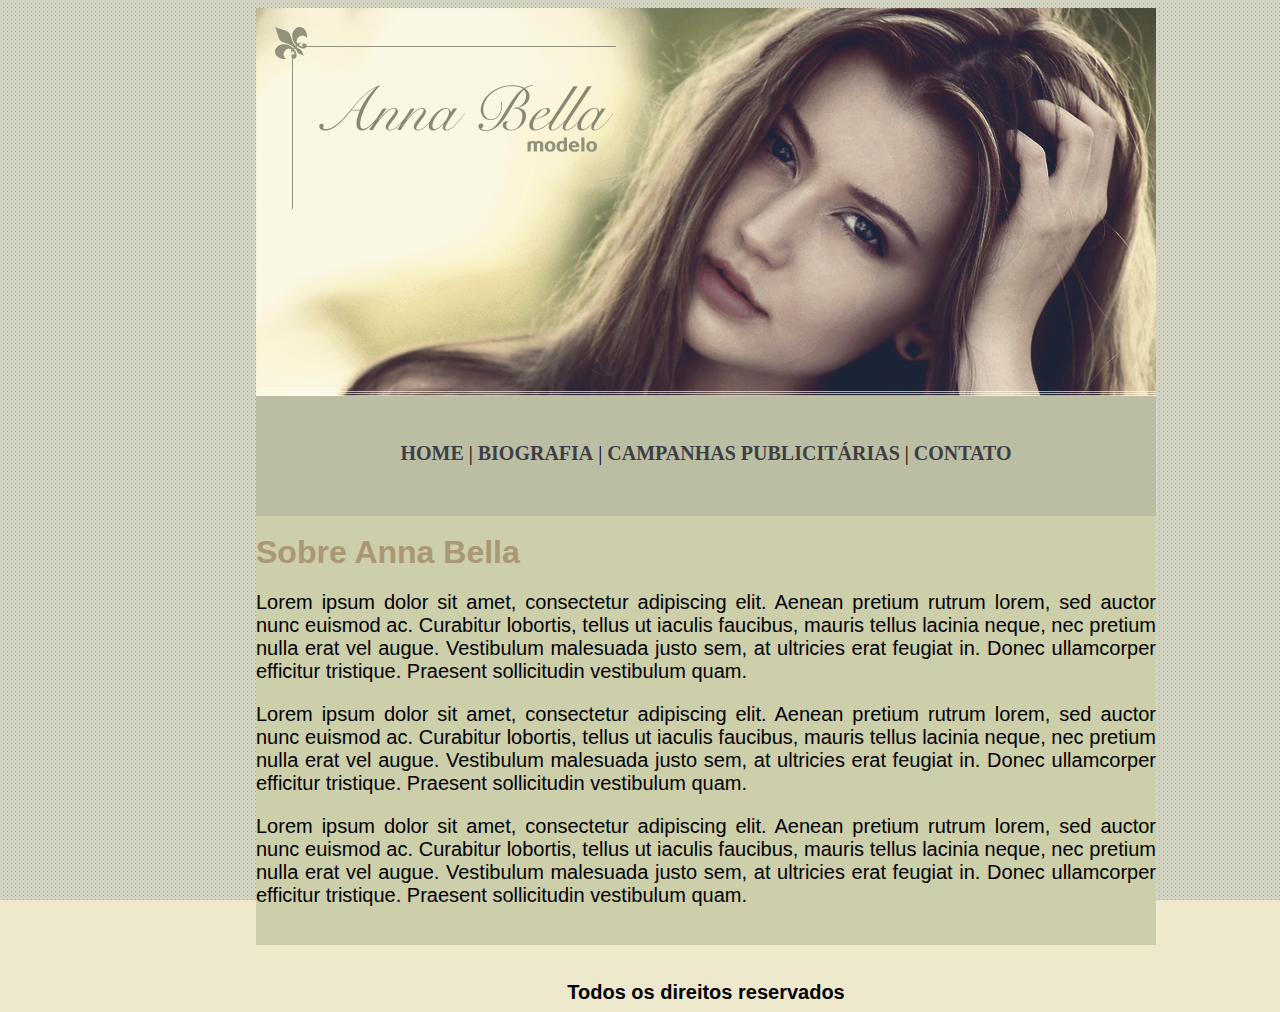
<file: index.html>
<!DOCTYPE html>
<html>
<head>
	<meta charset="utf-8">
	<meta name="viewport" content="width=device-width, initial-scale=1">
	<title>Ana Bella</title>

	<link rel="stylesheet" type="text/css" href="style/style.css">

</head>

<body id="fundo" style="margin-left: 20%;">

	<div class="capa1" ></div>

	<div>
		<ul class="fundoDiv2">
			<br><br>
			<a href=""><span>HOME</span></a> |
			<a href="biografia.html"><span>BIOGRAFIA</span></a> |
			<a href="campanhas.html"><span>CAMPANHAS PUBLICITÁRIAS</span></a> |
			<a href="contato.html"><span>CONTATO</span></a>
		</ul>
	</div>

	<div class="fundoDiv3">
		<br>
		<h1>Sobre Anna Bella</h1>
		<p>
			Lorem ipsum dolor sit amet, consectetur adipiscing elit. Aenean pretium rutrum lorem, sed auctor nunc euismod ac. Curabitur lobortis, tellus ut iaculis faucibus, mauris tellus lacinia neque, nec pretium nulla erat vel augue. Vestibulum malesuada justo sem, at ultricies erat feugiat in. Donec ullamcorper efficitur tristique. Praesent sollicitudin vestibulum quam.
		</p>

		<p>
			Lorem ipsum dolor sit amet, consectetur adipiscing elit. Aenean pretium rutrum lorem, sed auctor nunc euismod ac. Curabitur lobortis, tellus ut iaculis faucibus, mauris tellus lacinia neque, nec pretium nulla erat vel augue. Vestibulum malesuada justo sem, at ultricies erat feugiat in. Donec ullamcorper efficitur tristique. Praesent sollicitudin vestibulum quam.
		</p>

		<p>
			Lorem ipsum dolor sit amet, consectetur adipiscing elit. Aenean pretium rutrum lorem, sed auctor nunc euismod ac. Curabitur lobortis, tellus ut iaculis faucibus, mauris tellus lacinia neque, nec pretium nulla erat vel augue. Vestibulum malesuada justo sem, at ultricies erat feugiat in. Donec ullamcorper efficitur tristique. Praesent sollicitudin vestibulum quam.
		</p>
		<br>
	</div>

</body>

<br><br>
<div class="footer">Todos os direitos reservados</div>
</html>
</file>
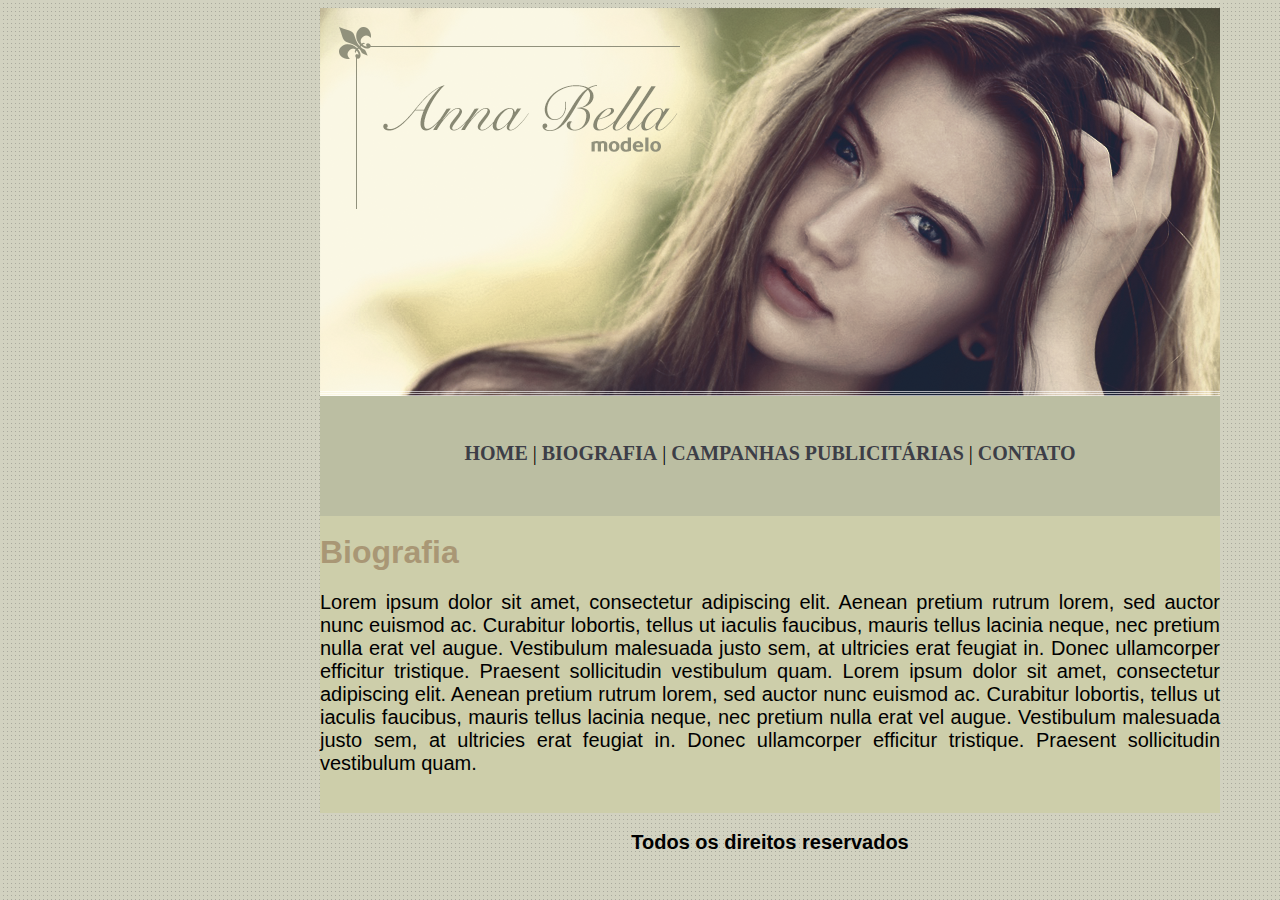
<file: biografia.html>
<!DOCTYPE html>
<html>
<head>
	<meta charset="utf-8">
	<meta name="viewport" content="width=device-width, initial-scale=1">
	<title>Biografia</title>

	<link rel="stylesheet" type="text/css" href="style/style.css">

</head>

<body id="fundo" style="margin-left: 320px;">

	<div class="capa1" ></div>

	<div>
		<ul class="fundoDiv2">
			<br><br>
			<a href="index.html"><span>HOME</span></a> |
			<a href=""><span>BIOGRAFIA</span></a> |
			<a href="campanhas.html"><span>CAMPANHAS PUBLICITÁRIAS</span></a> |
			<a href="contato.html"><span>CONTATO</span></a>
		</ul>
	</div>

	<div class="fundoDiv3">
		<br>
		<h1>Biografia</h1>
		<p>
			Lorem ipsum dolor sit amet, consectetur adipiscing elit. Aenean pretium rutrum lorem, sed auctor nunc euismod ac. Curabitur lobortis, tellus ut iaculis faucibus, mauris tellus lacinia neque, nec pretium nulla erat vel augue. Vestibulum malesuada justo sem, at ultricies erat feugiat in. Donec ullamcorper efficitur tristique. Praesent sollicitudin vestibulum quam.
			Lorem ipsum dolor sit amet, consectetur adipiscing elit. Aenean pretium rutrum lorem, sed auctor nunc euismod ac. Curabitur lobortis, tellus ut iaculis faucibus, mauris tellus lacinia neque, nec pretium nulla erat vel augue. Vestibulum malesuada justo sem, at ultricies erat feugiat in. Donec ullamcorper efficitur tristique. Praesent sollicitudin vestibulum quam.
		</p>
		<br>

	</div>

</body>

<br>
<div class="footer">Todos os direitos reservados</div>
</html>
</file>
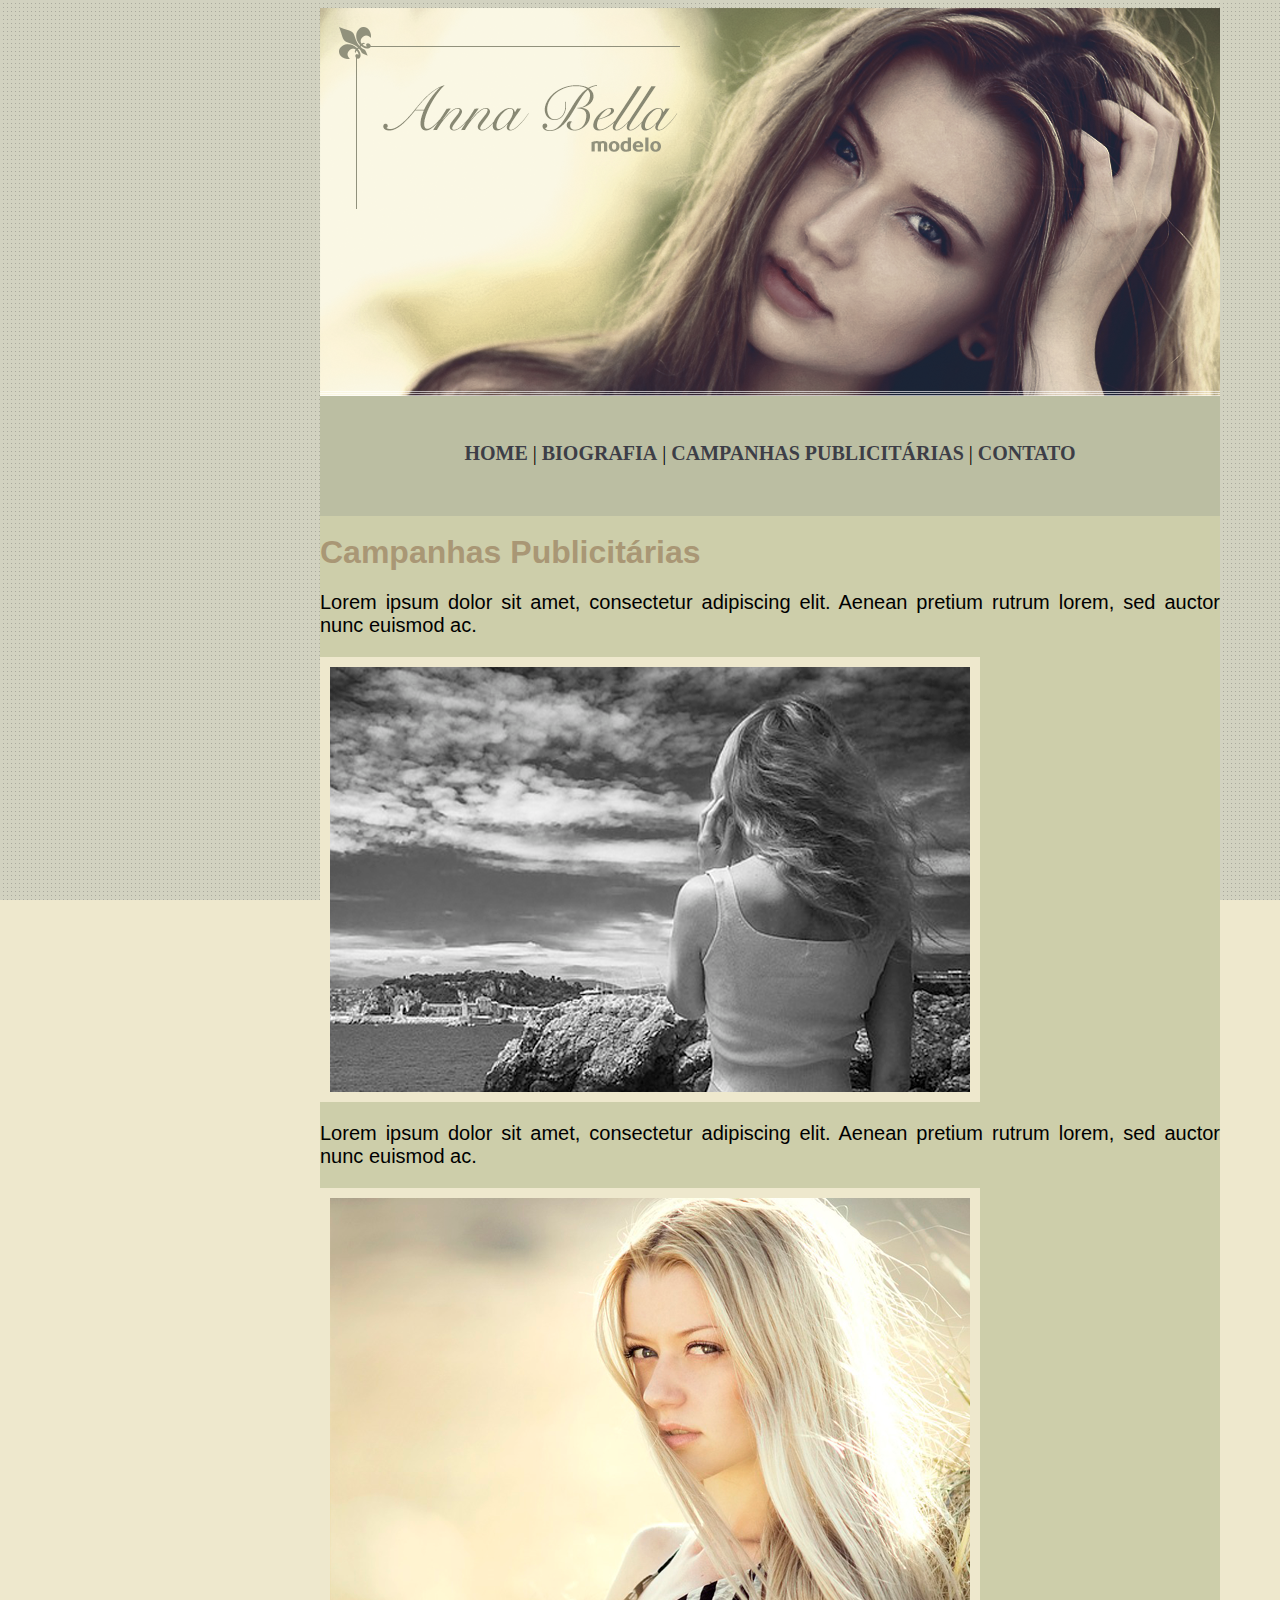
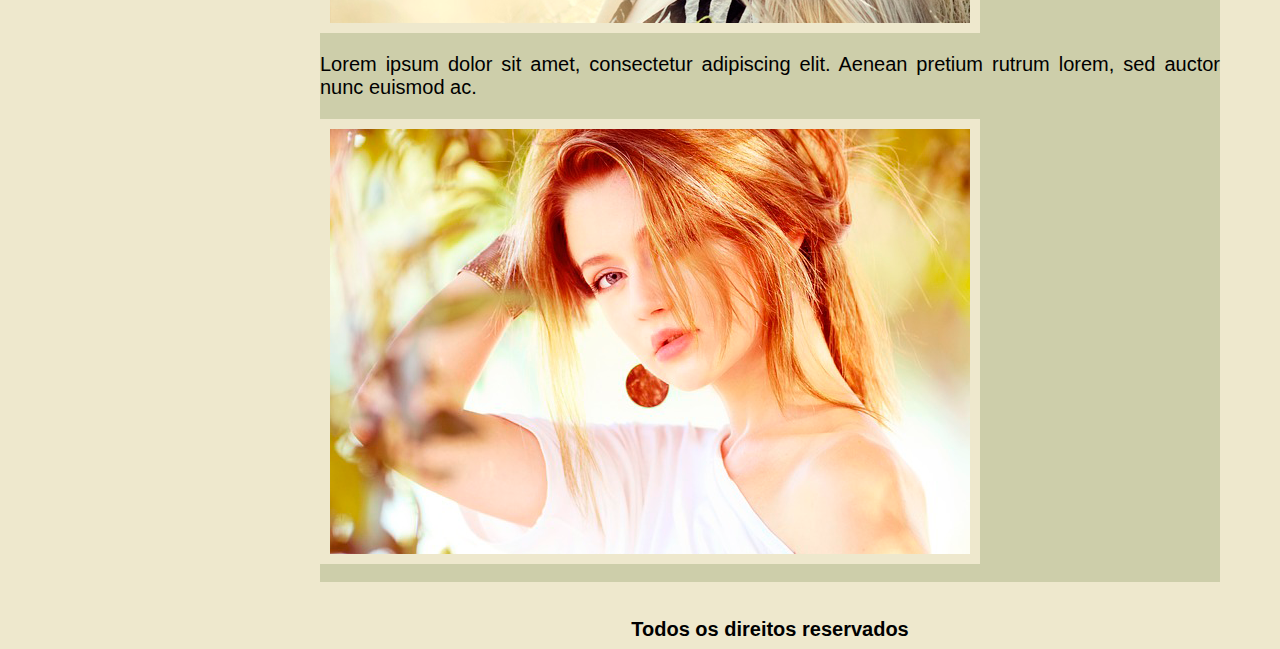
<file: campanhas.html>
<!DOCTYPE html>
<html>
<head>
	<meta charset="utf-8">
	<meta name="viewport" content="width=device-width, initial-scale=1">
	<title>Campanhas</title>

	<link rel="stylesheet" type="text/css" href="style/style.css">

</head>

<body id="fundo" style="margin-left: 320px;">

	<div class="capa1" ></div>

	<div>
		<ul class="fundoDiv2">
			<br><br>
			<a href="index.html"><span>HOME</span></a> |
			<a href="biografia.html"><span>BIOGRAFIA</span></a> |
			<a href=""><span>CAMPANHAS PUBLICITÁRIAS</span></a> |
			<a href="contato.html"><span>CONTATO</span></a>
		</ul>
	</div>

	<div class="fundoDiv3">
		<br>
		<h1>Campanhas Publicitárias</h1>
		<p>
			Lorem ipsum dolor sit amet, consectetur adipiscing elit. Aenean pretium rutrum lorem, sed auctor nunc euismod ac. 
		</p>

		<div class="foto1"></div>

		<p>
			Lorem ipsum dolor sit amet, consectetur adipiscing elit. Aenean pretium rutrum lorem, sed auctor nunc euismod ac. 
		</p>

		<div class="foto2"></div>

		<p>
			Lorem ipsum dolor sit amet, consectetur adipiscing elit. Aenean pretium rutrum lorem, sed auctor nunc euismod ac. 
		</p>

		<div class="foto3"></div>
		<br>
		
	</div>

</body>

<br><br>
<div class="footer">Todos os direitos reservados</div>

</html>
</file>
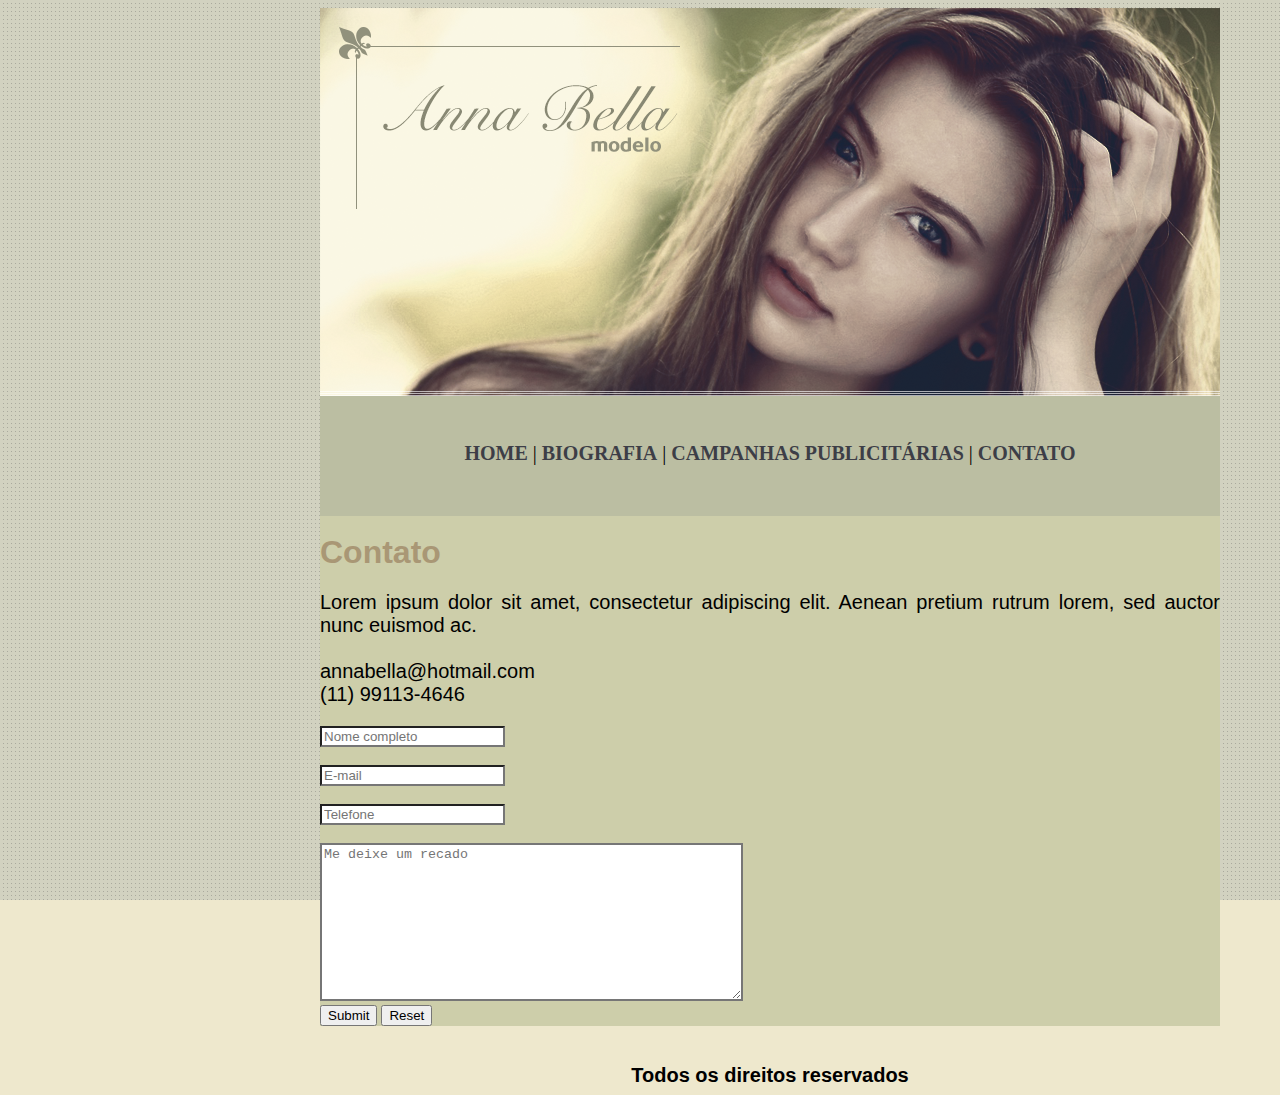
<file: contato.html>
<!DOCTYPE html>
<html>
<head>
	<meta charset="utf-8">
	<meta name="viewport" content="width=device-width, initial-scale=1">
	<title>Contato</title>

	<link rel="stylesheet" type="text/css" href="style/style.css">

</head>

<body id="fundo" style="margin-left: 320px;">

	<div class="capa1" ></div>

	<div>
		<ul class="fundoDiv2">
			<br><br>
			<a href="index.html"><span>HOME</span></a> |
			<a href="biografia.html"><span>BIOGRAFIA</span></a> |
			<a href="campanhas.html"><span>CAMPANHAS PUBLICITÁRIAS</span></a> |
			<a href=""><span>CONTATO</span></a>
		</ul>
	</div>

	<div class="fundoDiv3">
		<br>
		<h1>Contato</h1>
		<p>
			Lorem ipsum dolor sit amet, consectetur adipiscing elit. Aenean pretium rutrum lorem, sed auctor nunc euismod ac. <br><br>


			annabella@hotmail.com<br>
			(11) 99113-4646

			<form>

			<input type="Nome" name="name" placeholder="Nome completo" style="border-width: 2px;"><br><br>
			
			<input type="text" name="email" placeholder="E-mail" style="border-width: 2px;"><br><br>

			<input type="tel" name="phone" placeholder="Telefone" style="border-width: 2px"; pattern="[0-9]{2}-[0-9]{5}-[0-9]{4}"; required><br><br>

			<textarea cols="50" rows="10" placeholder="Me deixe um recado" style="border-width: 2px;"></textarea><br>

			<input type="submit" name="send">
			<input type="reset" name="reset">

		</form>
		</p>
	</div>

</body>

<br>
<div class="footer">Todos os direitos reservados</div>
</html>
</file>
<file: style/style.css>
#fundo{
	background-color: #EEE8CD;
	background-image: url('../img/fundo.png');
	background-attachment: fixed;
}

.capa1{
	height: 388px;
	width: 900px;
	background-image: url('../img/capa.png');
	background-attachment: scroll;
	background-repeat: no-repeat;
	margin: 0;
	border: 0;
	padding: 0;
}

.fundoDiv2{
	height: 120px;
	font-size: 20px;
	background-attachment: scroll;
	background-color: #BBBEA2;
	text-align: center;
	margin: 0;
	border: 0;
	padding: 0;
}

.fundoDiv3{
	background-color: #CDCEAA;
	background-attachment: scroll;
	text-align: justify;
	color: black;
	margin: 0;
	border: 0;
	padding: 0;
}

.foto1{
	border-width: 10px;
	border-style: solid;
	border-color: #EEE8CD;
	background-image: url('../img/foto1.png');
	height: 425px;
	width: 640px;
}

.foto2{
	border-width: 10px;
	border-style: solid;
	border-color: #EEE8CD;
	background-image: url('../img/foto2.png');
	height: 425px;
	width: 640px;
}

.foto3{
	border-width: 10px;
	border-style: solid;
	border-color: #EEE8CD;
	background-image: url('../img/foto3.png');
	height: 425px;
	width: 640px;
}


div{
	width: 900px;
}

p{
	font-family: "Arial";
	font-size: 20px;
	text-align: justify;
}

h1{
	color: RGB(169, 151, 117);
	font-family: "Arial";
	text-decoration: bold;
	margin: 0;
	border: 0;
	padding: 0;	
}

a{
	color: #3D3E47;
	font-weight: bold;
	text-decoration: none;
}

.footer{
	font-family: "Arial";
	color: black;
	font-size: 20px;
	text-decoration: bold;
	font-weight: 700;
	text-align: center;
}
</file>
